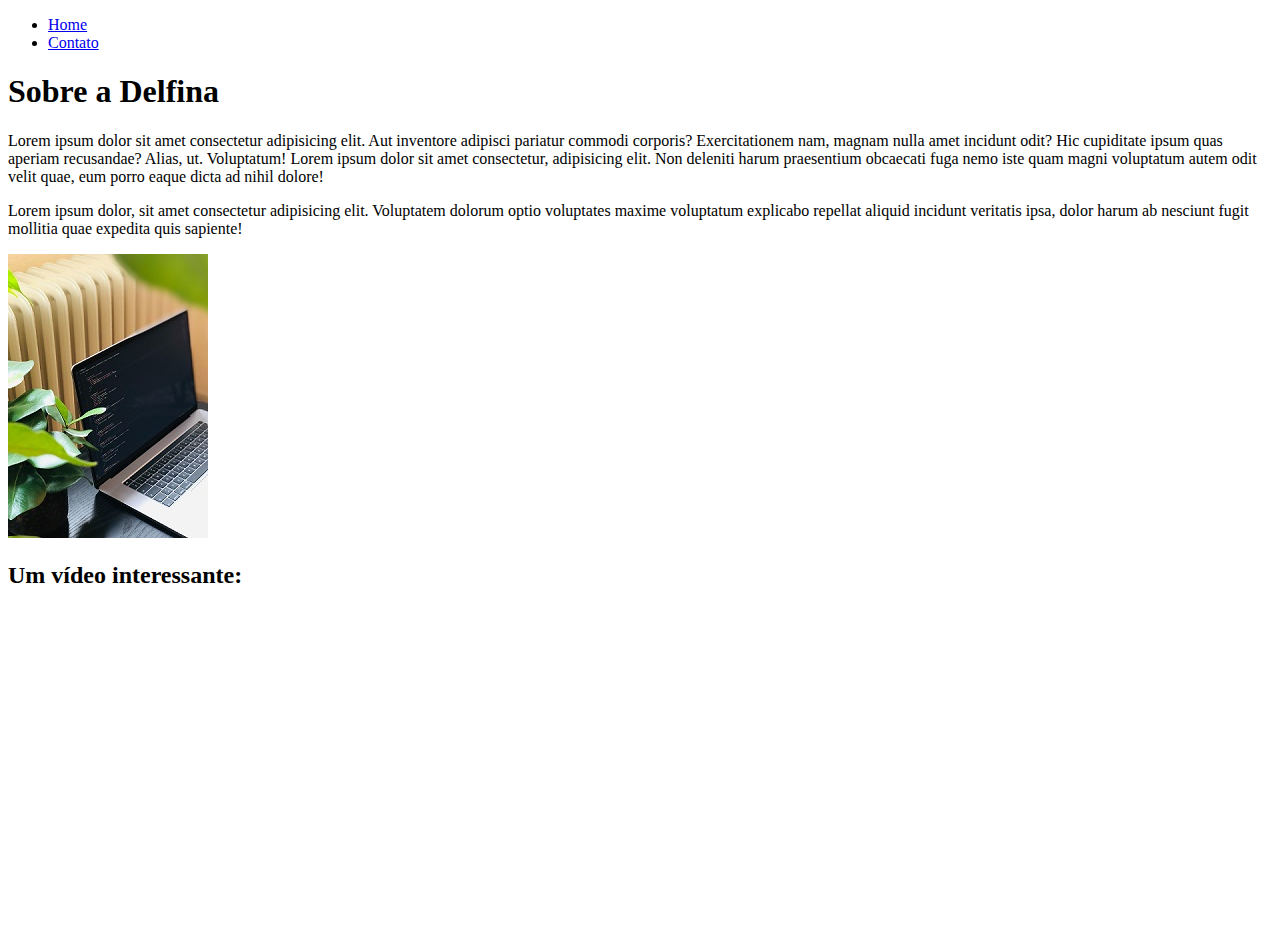
<file: index.html>
<!DOCTYPE html>
<html lang="pt-br">
<head>
    <meta charset="UTF-8">
    <meta http-equiv="X-UA-Compatible" content="IE=edge">
    <meta name="viewport" content="width=device-width, initial-scale=1.0">
    <title>Meu Perfil</title>
</head>

<body>
<ul>
    <li>
        <a href="index.html"> Home </a>
    </li>
    <li>
        <a href="contato.html"> Contato </a>
    </li>
</ul>

   <h1>Sobre a Delfina</h1>
   
   <p>
    Lorem ipsum dolor sit amet consectetur adipisicing elit. Aut inventore adipisci pariatur commodi corporis? Exercitationem nam, magnam nulla amet incidunt odit? Hic cupiditate ipsum quas aperiam recusandae? Alias, ut. Voluptatum!
    
    Lorem ipsum dolor sit amet consectetur, adipisicing elit. Non deleniti harum praesentium obcaecati fuga nemo iste quam magni voluptatum autem odit velit quae, eum porro eaque dicta ad nihil dolore!
   </p>
   <p>
    Lorem ipsum dolor, sit amet consectetur adipisicing elit. Voluptatem dolorum optio voluptates maxime voluptatum explicabo repellat aliquid incidunt veritatis ipsa, dolor harum ab nesciunt fugit mollitia quae expedita quis sapiente!
   </p>

   <img src="assets/img/emil-priver-_v9q7v7IX6g-unsplash.jpg" alt="Foto de um notebook">

   <h2>Um vídeo interessante:</h2>

   <iframe width="560"
   height="315"
   src="https://www.youtube.com/embed/Ks-_Mh1QhMc" 
   title="YouTube video player" 
   frameborder="0" 
   allow="accelerometer; autoplay; 
   clipboard-write; encrypted-media; gyroscope; picture-in-picture" 
   allowfullscreen>
</iframe>
</body>
</html>
</file>
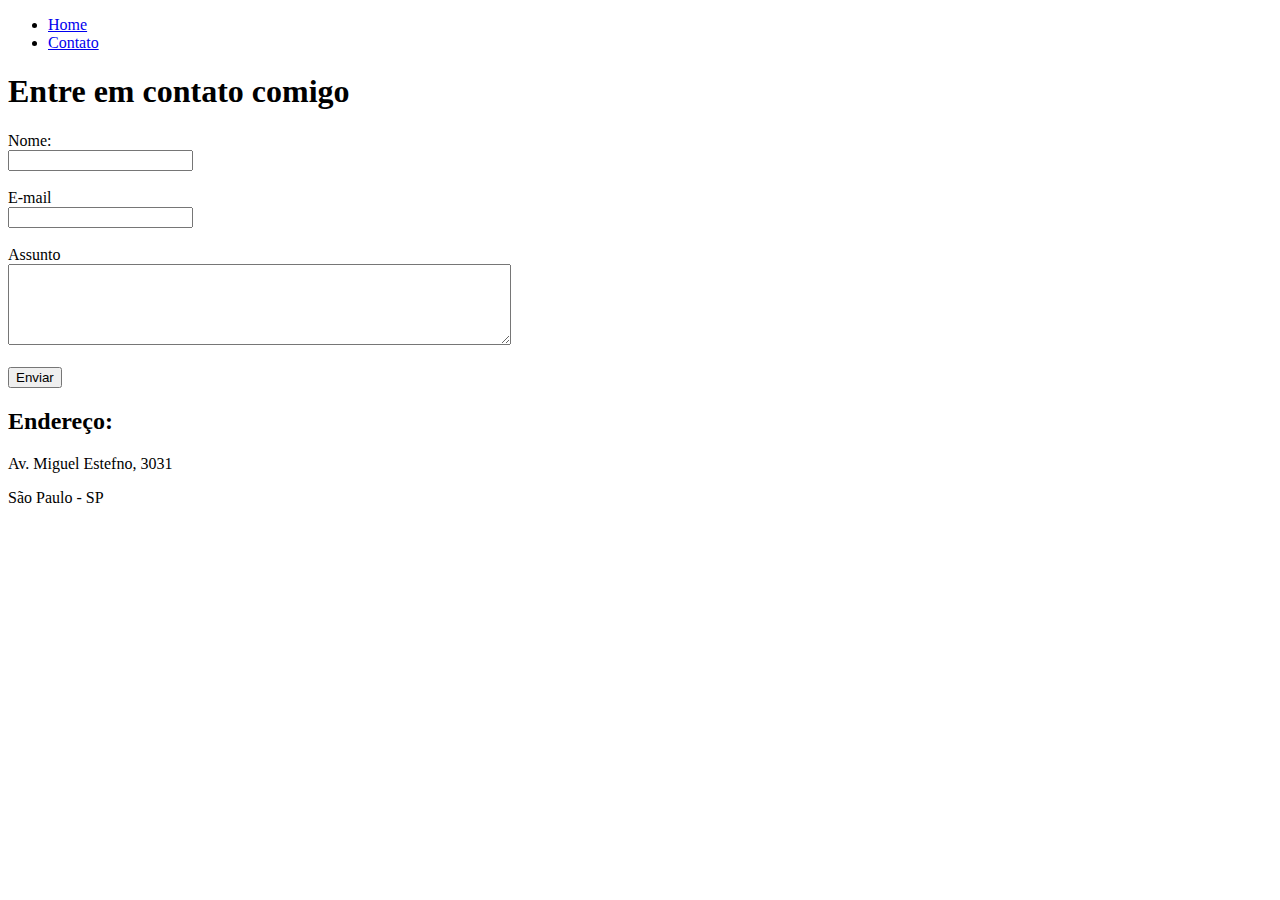
<file: contato.html>
<!DOCTYPE html>
<html lang="pt-br">
<head>
    <meta charset="UTF-8">
    <meta http-equiv="X-UA-Compatible" content="IE=edge">
    <meta name="viewport" content="width=device-width, initial-scale=1.0">
    <title>Contato</title>
</head>
<body>
    <ul>
        <li>
            <a href="index.html"> Home </a>
        </li>
        <li>
            <a href="contato.html"> Contato </a>
        </li>
    </ul>

   <h1>Entre em contato comigo</h1> 

    <form action="">
        <label for="nome">Nome:</label> <br>
        <input type="text" id="nome" >
        <br>
        <br>
        <label for="email">E-mail</label> <br>
        <input type="email" id="email">
        <br>
        <br>
        <label for="assunto">Assunto</label> <br>
        <textarea name="assunto" id="assunto" cols="60" rows="5"></textarea>
        <br>
        <br>
        <button>Enviar</button> <br>
        </form>

        <h2>Endereço:</h2>
        <p>Av. Miguel Estefno, 3031</p>
        <p>São Paulo - SP</p>

        <iframe src="https://www.google.com/maps/embed?pb=!1m14!1m8!1m3!1d14620.101218619197!2d-46.6270159!3d-23.6392648!3m2!1i1024!2i768!4f13.1!3m3!1m2!1s0x0%3A0xe02451c8d4f252bc!2sJardim%20Bot%C3%A2nico%20de%20S%C3%A3o%20Paulo!5e0!3m2!1spt-BR!2sbr!4v1666692890211!5m2!1spt-BR!2sbr" width="400" height="250" style="border:0;" allowfullscreen="" loading="lazy" referrerpolicy="no-referrer-when-downgrade"></iframe>
</body>
</html>
</file>
